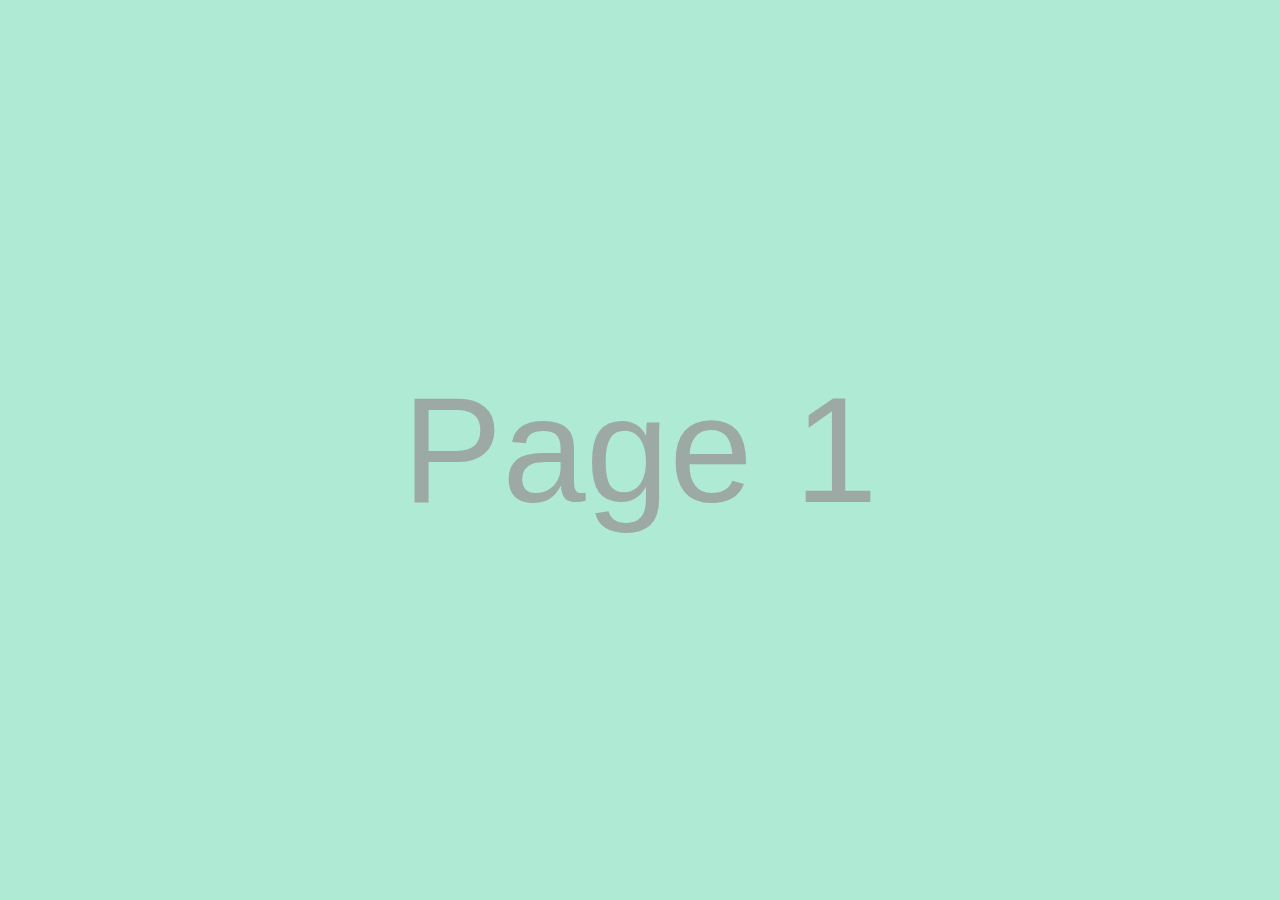
<file: horizontal-scrolling/index.html>
<!DOCTYPE html>
<html lang="en">
  <head>
    <meta charset="UTF-8" />
    <meta name="viewport" content="width=device-width, initial-scale=1.0" />
    <link rel="stylesheet" href="./styles.css" />
    <title>CSS Scroll - Horizontal Scrolling</title>
  </head>
  <body>
    <div class="container">
      <section class="page">Page 1</section>
      <section class="page">Page 2</section>
      <section class="page">Page 3</section>
      <section class="page">Page 4</section>
    </div>
  </body>
</html>
</file>
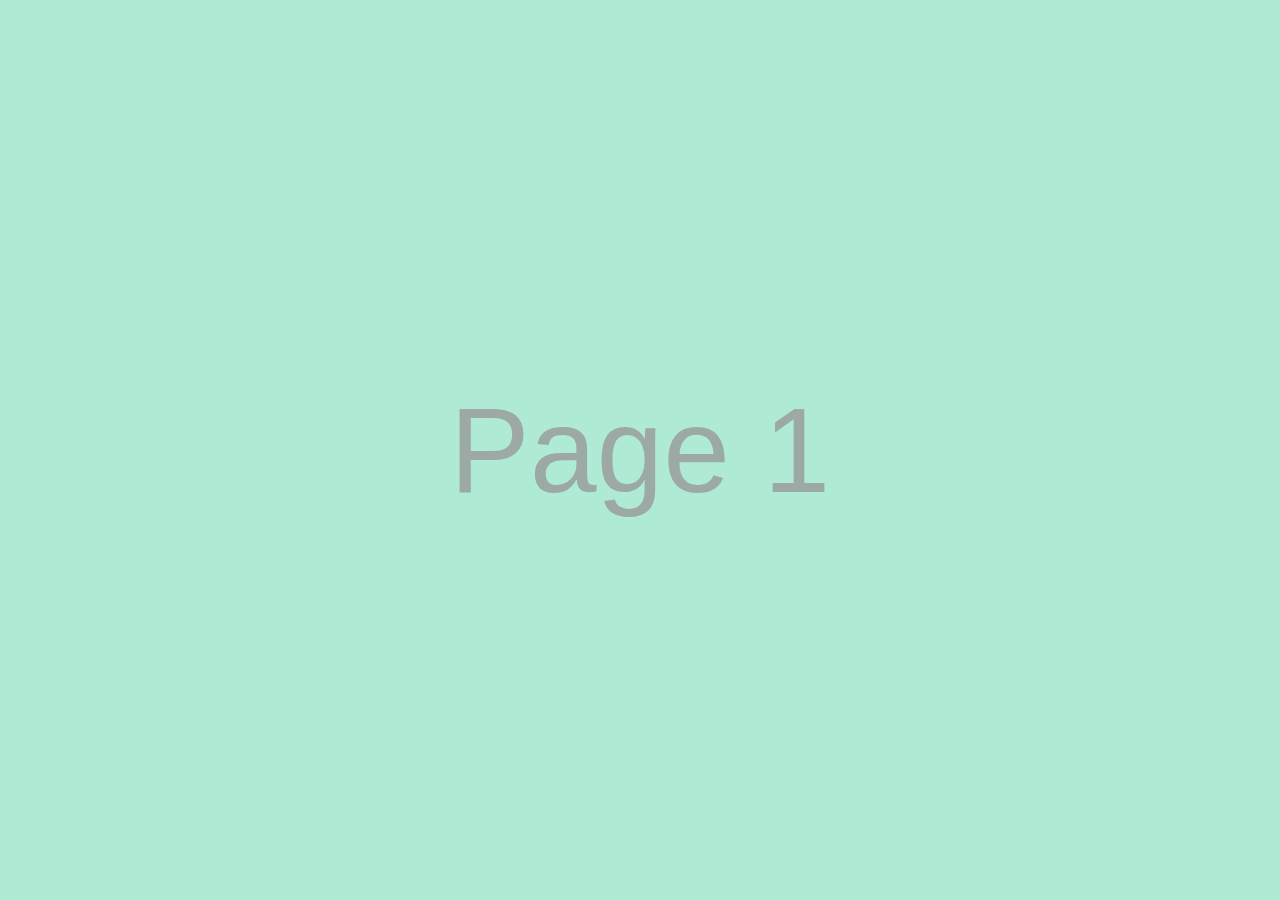
<file: scrolling-transitions/index.html>
<!DOCTYPE html>
<html lang="en">
  <head>
    <meta charset="UTF-8" />
    <meta name="viewport" content="width=device-width, initial-scale=1.0" />
    <link rel="stylesheet" href="./styles.css" />
    <title>CSS Scroll - With Transitions</title>
  </head>
  <body>
    <div class="container">
      <section class="page">Page 1</section>
      <section class="page">Page 2</section>
      <section class="page">Page 3</section>
      <section class="page">Page 4</section>
    </div>
    <script src="./transitions.js"></script>
  </body>
</html>
</file>
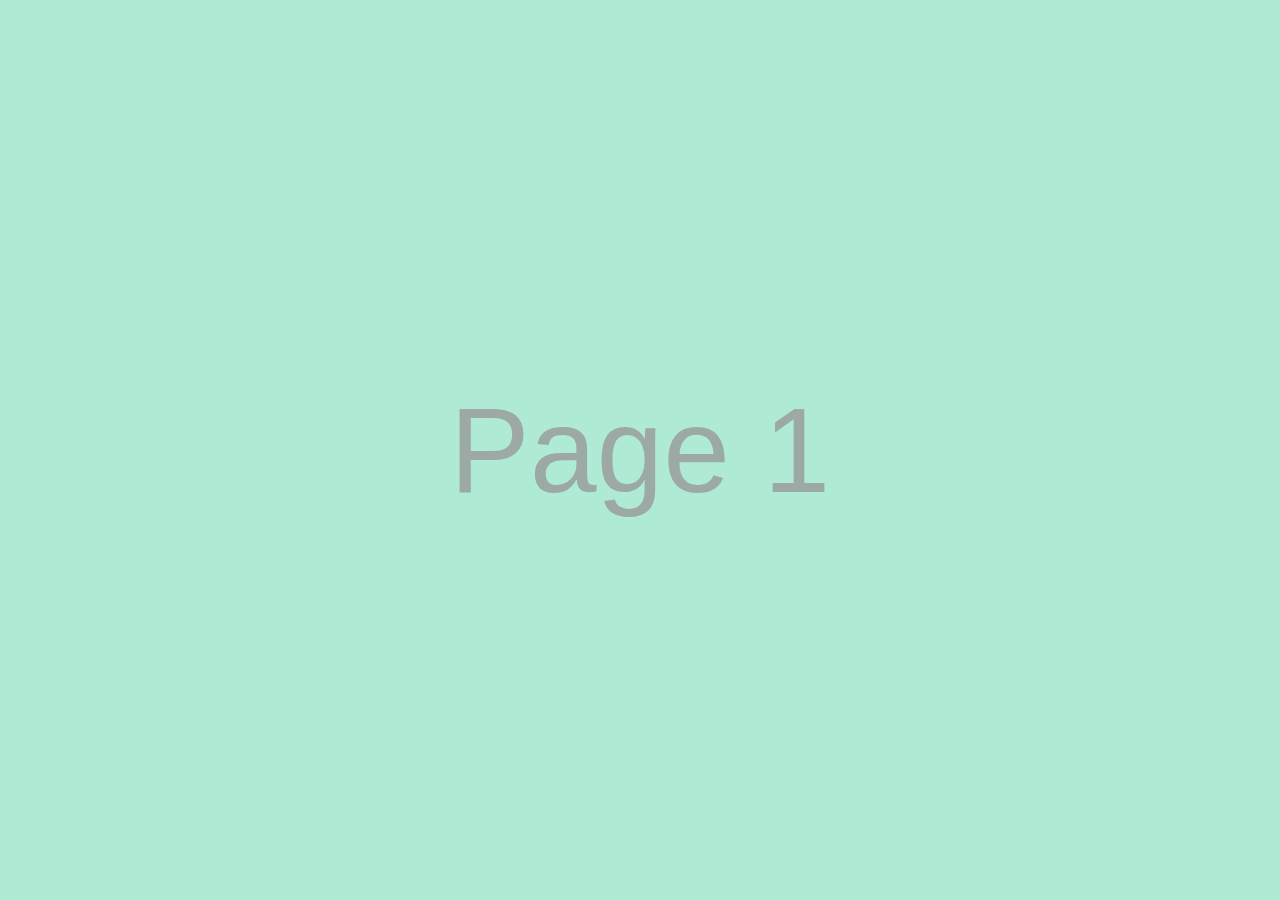
<file: vertical-scrolling/index.html>
<!DOCTYPE html>
<html lang="en">
  <head>
    <meta charset="UTF-8" />
    <meta name="viewport" content="width=device-width, initial-scale=1.0" />
    <link rel="stylesheet" href="./styles.css" />
    <title>CSS Scroll - Vertical Scrolling</title>
  </head>
  <body>
    <div class="container">
      <section class="page">Page 1</section>
      <section class="page">Page 2</section>
      <section class="page">Page 3</section>
      <section class="page">Page 4</section>
    </div>
  </body>
</html>
</file>
<file: horizontal-scrolling/styles.css>
body {
  padding: 0;
  margin: 0;
  font-family: 'Segoe UI', Tahoma, Geneva, Verdana, sans-serif;
  color: rgba(152, 152, 152, 0.8);
}

.container {
  display: flex;
  width: 100vw;
  overflow-x: scroll;
  scroll-snap-type: x mandatory;
}

.page {
  flex: 0 0 100%;
  width: 100vw;
  height: 100vh;
  scroll-snap-align: center;
  display: flex;
  justify-content: center;
  align-items: center;
  font-size: 150px;
}

.page:nth-child(1) {
  background-color: rgb(175, 235, 212);
}

.page:nth-child(2) {
  background-color: rgb(175, 189, 235);
}

.page:nth-child(3) {
  background-color: rgb(235, 175, 200);
}

.page:nth-child(4) {
  background-color: rgb(177, 235, 175);
}
</file>
<file: scrolling-transitions/styles.css>
body {
  padding: 0;
  margin: 0;
  font-family: 'Segoe UI', Tahoma, Geneva, Verdana, sans-serif;
  color: rgba(152, 152, 152, 0.8);
}

.container {
  overflow-y: scroll;
  height: 100vh;
  scroll-snap-type: y mandatory;
}

.page {
  width: 100vw;
  height: 100vh;
  scroll-snap-align: center;
  display: flex;
  justify-content: center;
  align-items: center;
  font-size: 120px;
  transition: opacity 1s ease-in-out;
  opacity: 0;
}

.page.visible {
  opacity: 1;
}

.page:nth-child(1) {
  background-color: rgb(175, 235, 212);
}

.page:nth-child(2) {
  background-color: rgb(175, 189, 235);
}

.page:nth-child(3) {
  background-color: rgb(235, 175, 200);
}

.page:nth-child(4) {
  background-color: rgb(177, 235, 175);
}
</file>
<file: vertical-scrolling/styles.css>
body {
  padding: 0;
  margin: 0;
  font-family: 'Segoe UI', Tahoma, Geneva, Verdana, sans-serif;
  color: rgba(152, 152, 152, 0.8);
}

.container {
  overflow-y: scroll;
  height: 100vh;
  scroll-snap-type: y mandatory;
}

.page {
  width: 100vw;
  height: 100vh;
  scroll-snap-align: center;
  display: flex;
  justify-content: center;
  align-items: center;
  font-size: 120px;
}

.page:nth-child(1) {
  background-color: rgb(175, 235, 212);
}

.page:nth-child(2) {
  background-color: rgb(175, 189, 235);
}

.page:nth-child(3) {
  background-color: rgb(235, 175, 200);
}

.page:nth-child(4) {
  background-color: rgb(177, 235, 175);
}
</file>
